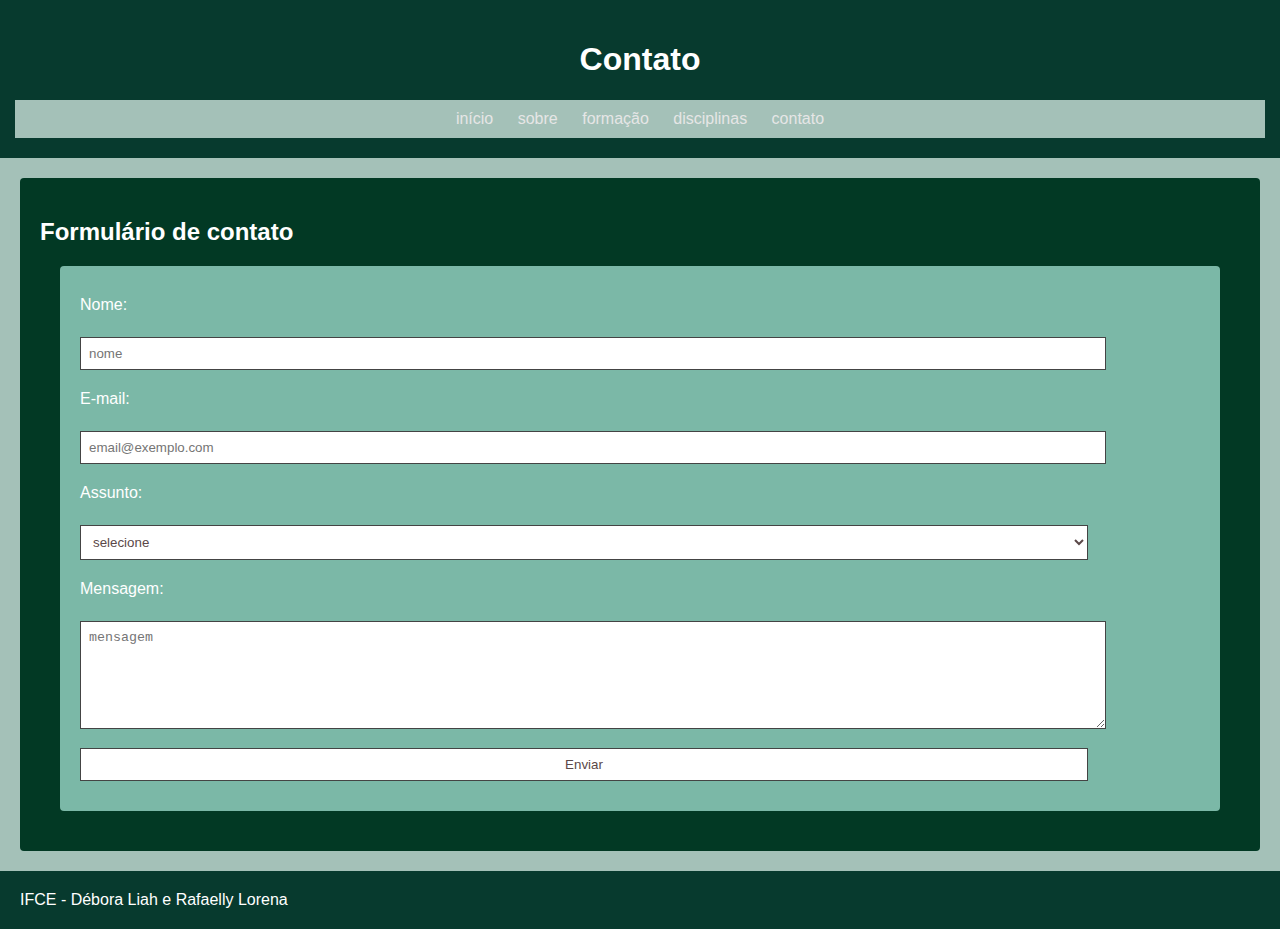
<file: html/contato.html>
<!DOCTYPE html>
<html lang="pt-BR">
<head>
    <meta charset="utf-8">
    <meta name="viewport" content="width=device-width, initial-scale=1">
    <title>Contato - eduardo</title>
    <link rel="stylesheet" href="../css/style.css">
</head>
<body>
    <header>
        <h1>Contato</h1>
        <nav>
            <a href="../index.html">início</a>
            <a href="sobre.html">sobre</a>
            <a href="formacao.html">formação</a>
            <a href="disciplinas.html">disciplinas</a>
            <a href="contato.html">contato</a>
        </nav>
    </header>

    <main>
        <section>
            <h2>Formulário de contato</h2>

            <form action="#" method="post">
                <label for="nome">Nome:</label><br>
                <input type="text" id="nome" name="nome" placeholder="nome"><br>

                <label for="email">E-mail:</label><br>
                <input type="email" id="email" name="email" placeholder="email@exemplo.com"><br>

                <label for="assunto">Assunto:</label><br>
                <select id="assunto" name="assunto">
                    <option value="">selecione</option>
                    <option value="duvida">dúvida</option>
                    <option value="feedback">feedback</option>
                </select><br>

                <label for="mensagem">Mensagem:</label><br>
                <textarea id="mensagem" name="mensagem" rows="6" placeholder="mensagem"></textarea><br>

                <input type="submit" value="Enviar">
            </form>
        </section>
    </main>

    <footer>
        <p>IFCE - Débora Liah e Rafaelly Lorena</p>
    </footer>
</body>
</html>
</file>
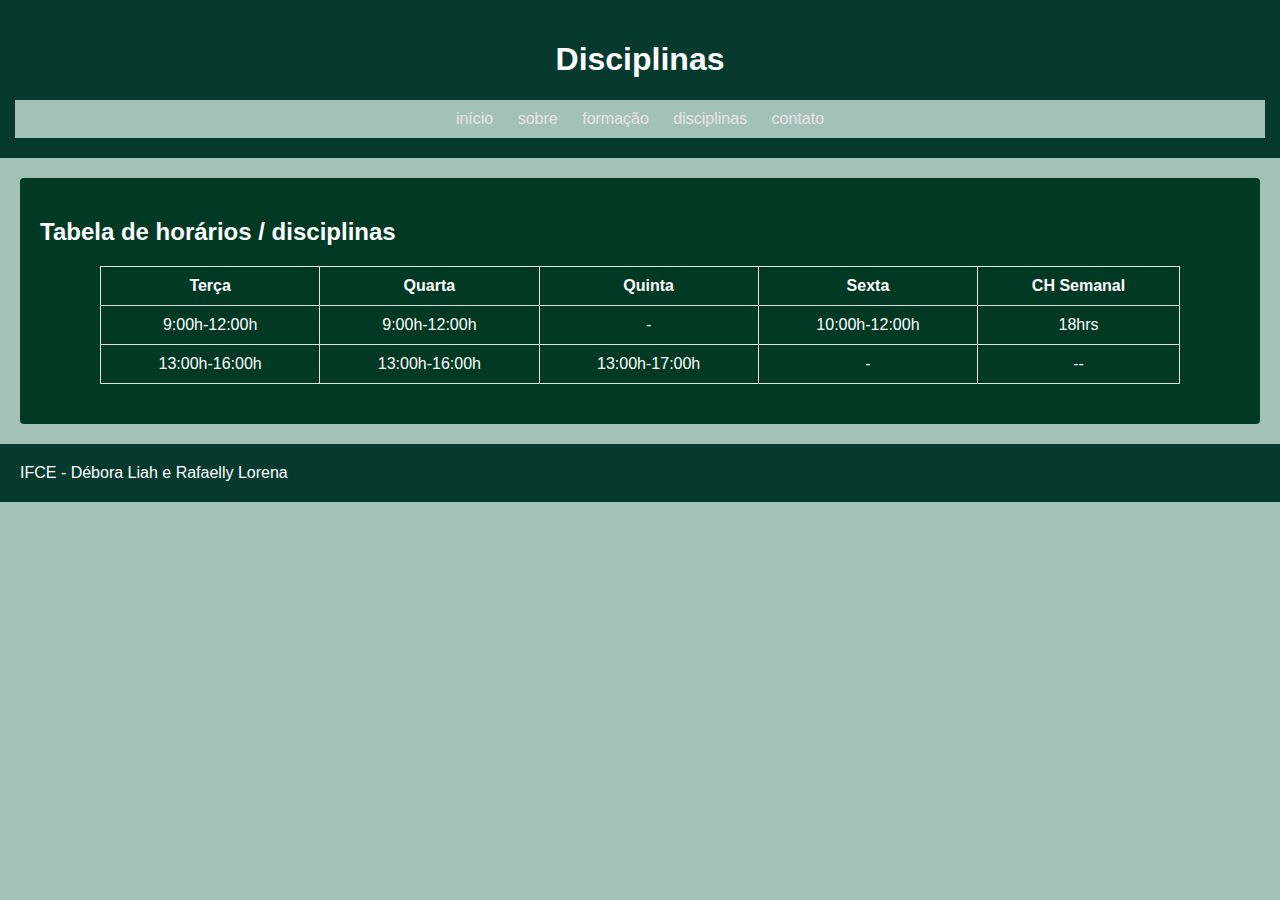
<file: html/disciplinas.html>
<!DOCTYPE html>
<html lang="pt-BR">
<head>
    <meta charset="utf-8">
    <meta name="viewport" content="width=device-width, initial-scale=1">
    <title>Disciplinas - eduardo</title>
    <link rel="stylesheet" href="../css/style.css">
</head>
<body>
    <header>
        <h1>Disciplinas</h1>
        <nav>
            <a href="../index.html">início</a></li>
            <a href="sobre.html">sobre</a></li>
            <a href="formacao.html">formação</a></li>
            <a href="disciplinas.html">disciplinas</a></li>
            <a href="contato.html">contato</a></li>
        </nav>
    </header>

    <main>
        <section>
            <h2>Tabela de horários / disciplinas</h2>

            <table class="tabela-disciplinas" border="1">
                <thead>
                    <tr>
                        <th>Terça</th>
                        <th>Quarta</th>
                        <th>Quinta</th>
                        <th>Sexta</th>
                        <th>CH Semanal</th>
                    </tr>
                </thead>
                <tbody>
                    <tr>
                        <td>9:00h-12:00h</td>
                        <td>9:00h-12:00h</td>
                        <td>-</td>
                        <td>10:00h-12:00h</td>
                        <td>18hrs</td>
                    </tr>
                    <tr>
                        <td>13:00h-16:00h</td>
                        <td>13:00h-16:00h</td>
                        <td>13:00h-17:00h</td>
                        <td>-</td>
                        <td>--</td>
                    </tr>
                </tbody>
            </table>
        </section>
    </main>

    <footer>
        <p>IFCE - Débora Liah e Rafaelly Lorena</p>
    </footer>
</body>
</html>
</file>
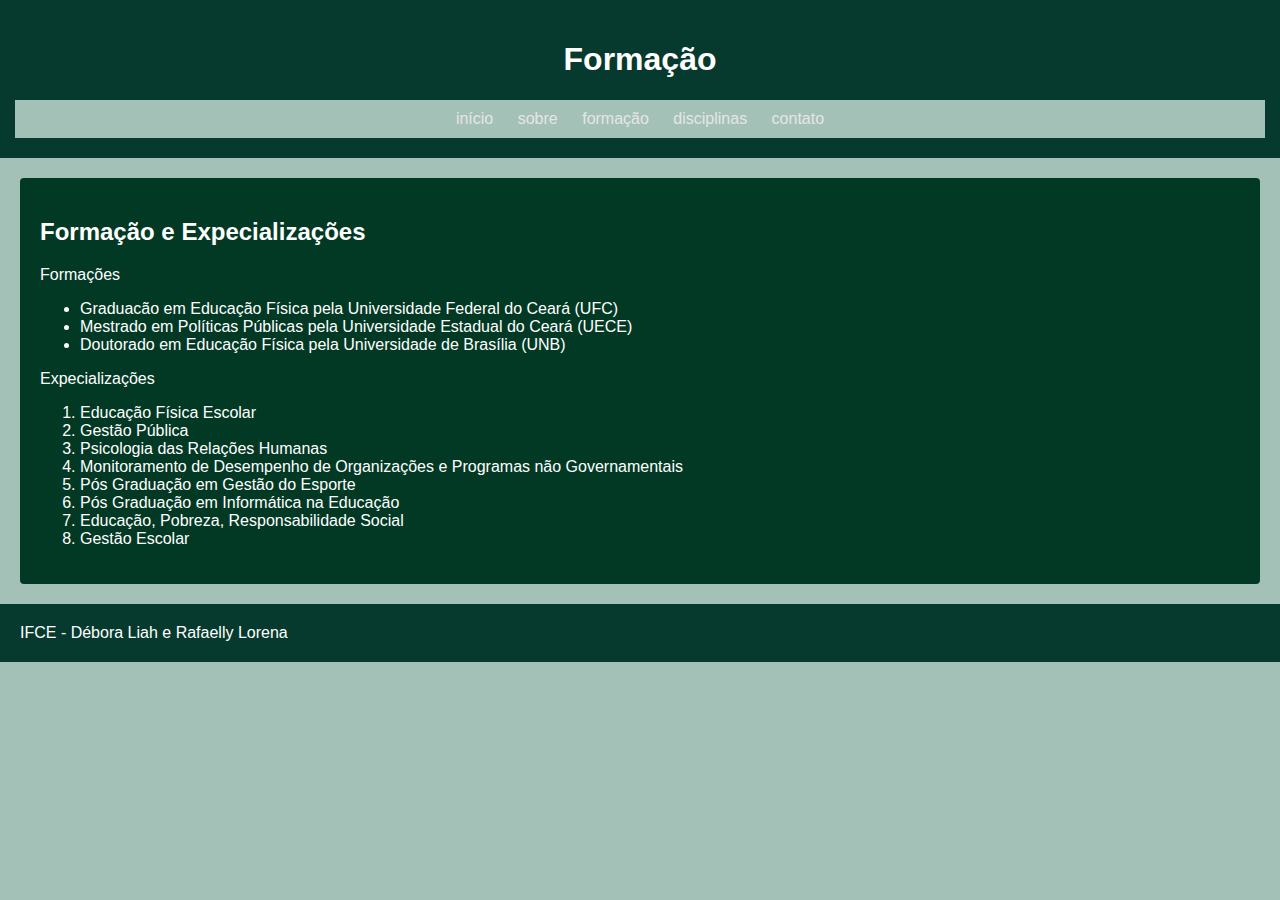
<file: html/formacao.html>
<!DOCTYPE html>
<html lang="pt-BR">
<head>
    <meta charset="utf-8">
    <meta name="viewport" content="width=device-width, initial-scale=1">
    <title>Formação - eduardo</title>
    <link rel="stylesheet" href="../css/style.css">
</head>
<body>
    <header>
        <h1>Formação</h1>
        <nav>
            <a href="../index.html">início</a>
            <a href="sobre.html">sobre</a>
            <a href="formacao.html">formação</a>
            <a href="disciplinas.html">disciplinas</a>
            <a href="contato.html">contato</a>
        </nav>
    </header>

    <main>
        <section>
            <h2>Formação e Expecializações</h2>

            <div class="label">Formações</div>
            <ul>
                <li>Graduacão em Educação Física pela Universidade Federal do Ceará (UFC)</li>
                <li>Mestrado em Políticas Públicas pela Universidade Estadual do Ceará (UECE)</li>
                <li>Doutorado em Educação Física pela Universidade de Brasília (UNB)</li>
            </ul>

            <div class="label">Expecializações</div>
            <ol>
                <li>Educação Física Escolar</li>
                <li>Gestão Pública</li>
                <li>Psicologia das Relações Humanas</li>
                <li>Monitoramento de Desempenho de Organizações e Programas não Governamentais</li>
                <li>Pós Graduação em Gestão do Esporte</li>
                <li>Pós Graduação em Informática na Educação</li>
                <li>Educação, Pobreza, Responsabilidade Social</li>
                <li>Gestão Escolar</li>
            </ol>
        </section>
    </main>

    <footer>
        <p>IFCE - Débora Liah e Rafaelly Lorena</p>
    </footer>
</body>
</html>
</file>
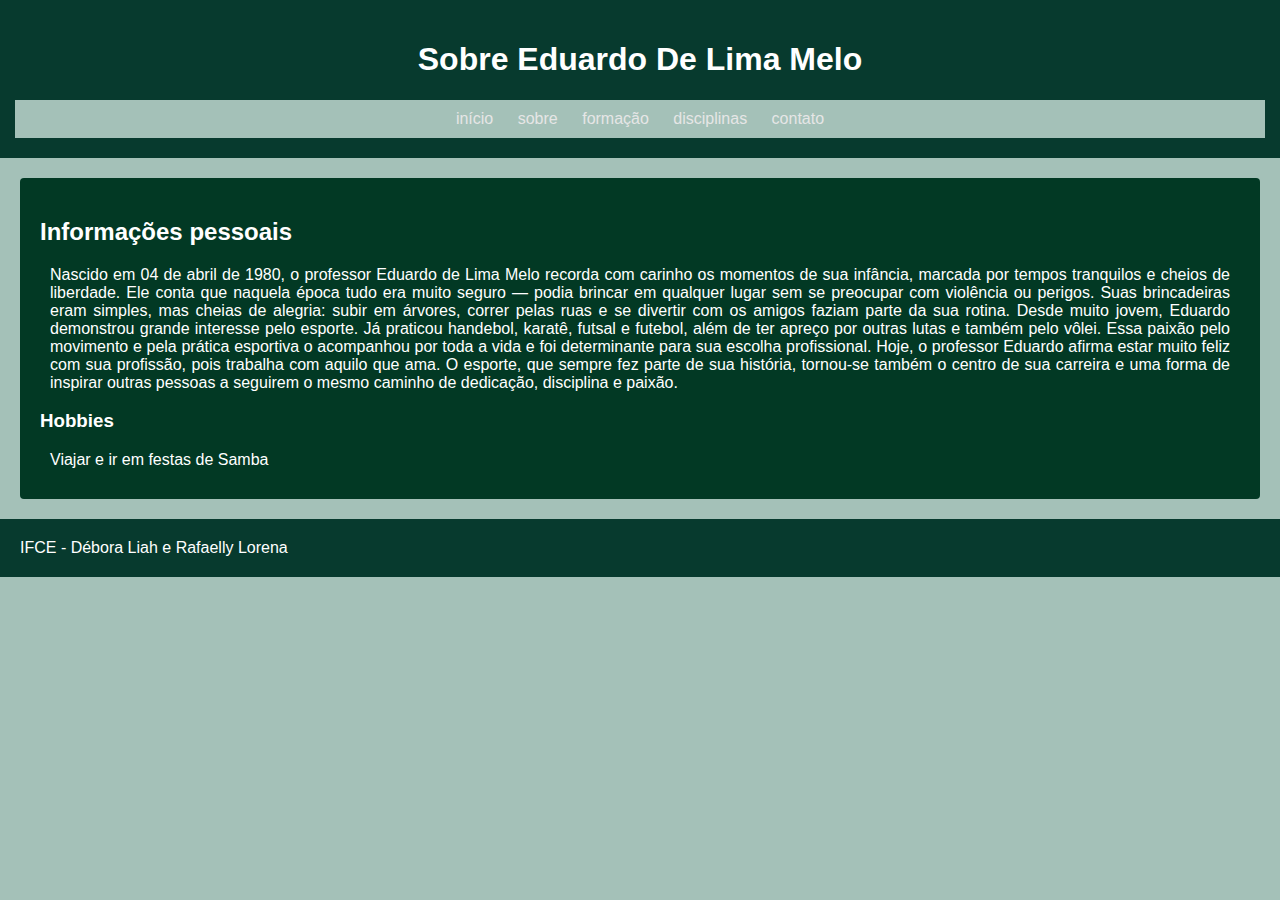
<file: html/sobre.html>
<!DOCTYPE html>
<html lang="pt-BR">
<head>
    <meta charset="utf-8">
    <meta name="viewport" content="width=device-width, initial-scale=1">
    <title>sobre - eduardo</title>
    <link rel="stylesheet" href="../css/style.css">
</head>
<body>
    <header>
        <h1>Sobre Eduardo De Lima Melo</h1>
        <nav>
                <a href="../index.html">início</a></li>
                <a href="sobre.html">sobre</a></li>
                <a href="formacao.html">formação</a></li>
                <a href="disciplinas.html">disciplinas</a></li>
                <a href="contato.html">contato</a></li>
        </nav>
    </header>

    <main>
        <section>
            <h2>Informações pessoais</h2>
            <p>Nascido em 04 de abril de 1980, o professor Eduardo de Lima Melo recorda com carinho os momentos de sua infância, marcada por tempos tranquilos e cheios de liberdade. Ele conta que naquela época tudo era muito seguro — podia brincar em qualquer lugar sem se preocupar com violência ou perigos. Suas brincadeiras eram simples, mas cheias de alegria: subir em árvores, correr pelas ruas e se divertir com os amigos faziam parte da sua rotina.

Desde muito jovem, Eduardo demonstrou grande interesse pelo esporte. Já praticou handebol, karatê, futsal e futebol, além de ter apreço por outras lutas e também pelo vôlei. Essa paixão pelo movimento e pela prática esportiva o acompanhou por toda a vida e foi determinante para sua escolha profissional.

Hoje, o professor Eduardo afirma estar muito feliz com sua profissão, pois trabalha com aquilo que ama. O esporte, que sempre fez parte de sua história, tornou-se também o centro de sua carreira e uma forma de inspirar outras pessoas a seguirem o mesmo caminho de dedicação, disciplina e paixão.</p>

            <h3>Hobbies</h3>
            <p> Viajar e ir em festas de Samba
            </p>
        </section>
    </main>

    <footer>
        <p>IFCE - Débora Liah e Rafaelly Lorena</p>
    </footer>
</body>
</html>
</file>
<file: css/style.css>
body {
  background-color: #a4c1b8;
  color: #ffffff;
  font-family: Arial, Helvetica, sans-serif;
  margin: 0;
  padding: 0;
}

header {
  background-color: #073a2e;
  text-align: center;
  padding: 20px 15px;
  position: relative;
}

h1 {
  color: #ffffff;
}

nav {
  background-color: #a4c1b8;
  text-align: center;
  padding: 10px;
}
nav a {
  color: #e6e6e6;
  text-decoration: none;
  margin: 0 10px;
}

section {
  background-color: #023924;
  margin: 20px;
  padding: 20px;
  border-radius: 4px;
}

.fotodoservidor {
  width: 200px;
  height: 200px;
  border-radius: 100px;
  display: block;
  margin: 10px auto;
}

.botao {
    padding:10 px 15 px;
    background-color:#81ddb870;
    color: white;
    border-radius: 20px;
}

p {
  text-align: justify;
  margin: 10px;
}

table {
  width: 90%;
  margin: 20px auto;
  border-collapse: collapse;
  color: #ffffff;
}

th, td {
  border: 1px solid #e2e2e2;
  padding: 10px;
  text-align: center;
}

form {
  background-color: #7bb8a7;
  margin: 20px;
  padding: 20px;
  border-radius: 4px;
}

label {
  display: block;
  margin-top: 10px;
}

input, select, textarea {
  width: 90%;
  margin-top: 5px;
  margin-bottom: 10px;
  padding: 8px;
  background-color: #ffffff;
  border: 1px solid #444444;
  color: #5b4848;
}

button {
  background-color: #00adb5;
  color: #01645196;
  padding: 10px 20px;
  border: none;
  cursor: pointer;
}

footer {
  background-color: #073a2e;
  color: #ffffff;
  text-align: center;
  padding: 10px;
  margin-top: 20px;
}

.edu {
  margin-left: 780px;
}
</file>
